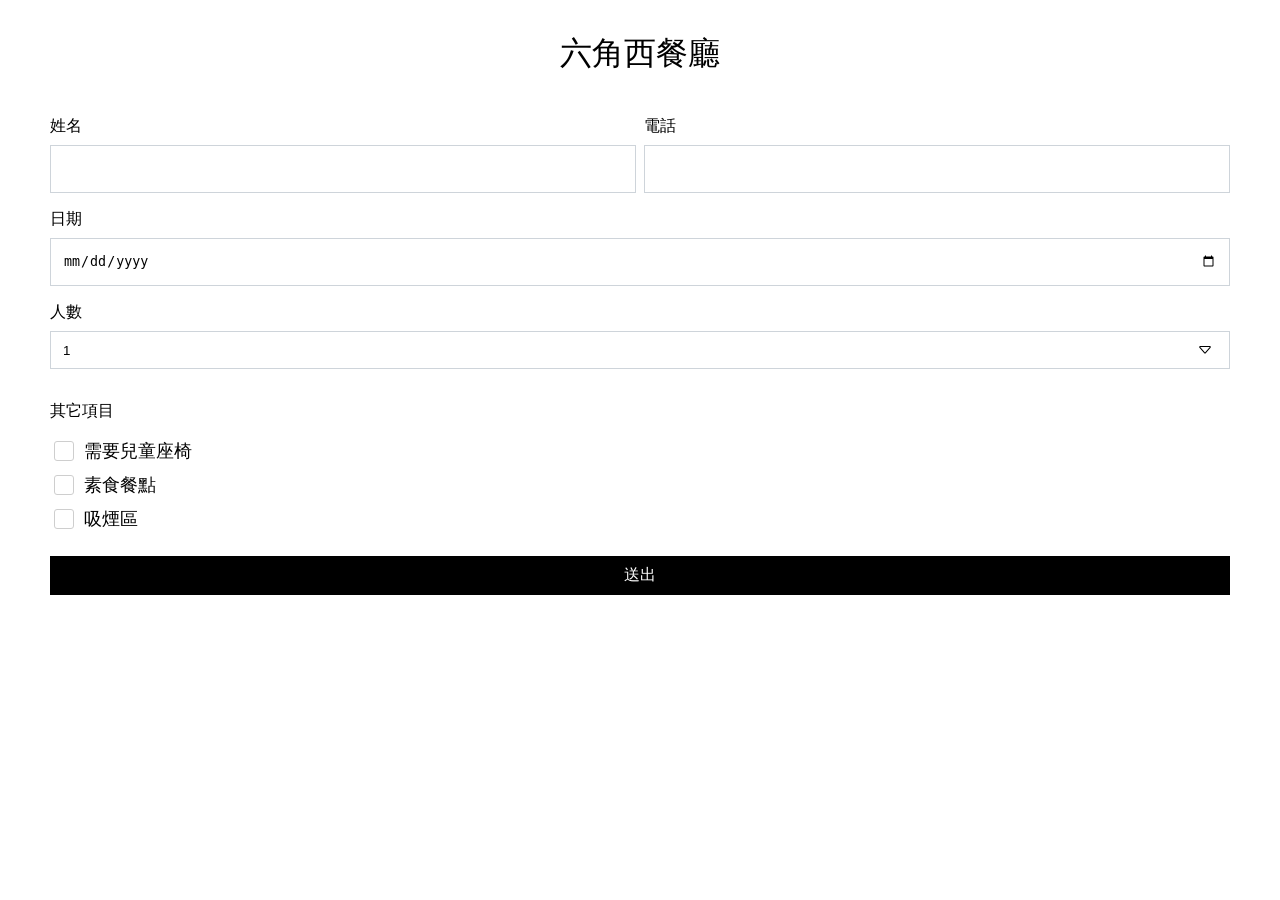
<file: index.html>
<!DOCTYPE html>
<html lang="en">

<head>
    <meta charset="UTF-8">
    <meta http-equiv="X-UA-Compatible" content="IE=edge">
    <meta name="viewport" content="width=device-width, initial-scale=1.0">
    <link rel="stylesheet" href="./css/base.css">
    <title>google form</title>

</head>

<body>

    <div class="header container">
        六角西餐廳
    </div>
    <section class="container">
        <form class="form" action="https://docs.google.com/forms/u/0/d/e/1FAIpQLSdN0M30GB6NSQxfeAhWK0B4PSpuIPGVLnoWo4TrksqtkeKtRA/formResponse" method="POST">
            <div class="feild">
                <div class="feildBody mr-8">
                    <label for="userName" class="fz16">姓名</label>
                    <div class="form_input flex-row">
                        <input id="userName" class="w-100" type="text" name="entry.104959259">
                    </div>

                </div>
                <div class="feildBody">
                    <label for="userPhone" class="fz16">電話</label>
                    <div class="form_input flex-row">
                        <input id="userPhone" class="w-100" type="tel" name="entry.403616441">
                    </div>
                </div>
            </div>
            <div class="feild">
                <div class="feildBody">
                    <label for="date" class="fz16">日期</label>
                    <div class="form_input flex-row">
                        <input id="date" class="w-100" type="date" name="entry.650799372">
                    </div>
                </div>
            </div>
            <div class="feild">
                <div class="feildBody">
                    <label for="number" class="fz16">人數</label>
                    <div class="form_input flex-row">
                        <select id="number" class="w-100 form_select" name="entry.1491692660">
                            <option selected value="1">1</option>
                            <option value="2">2</option>
                            <option value="3">3</option>
                            <option value="4">4</option>
                        </select>
                        <div class="icon_calendar"></div>
                    </div>
                </div>
            </div>
            <div class="feild">
                <div class="feildBody">
                    <p class="fz16">其它項目</p>
                    <div class="form_input flex-row">
                        <input id="childSet" type="checkbox" value="需要兒童座椅" class=" form_checkBox " name="entry.901461210">
                        <label for="childSet">
                            需要兒童座椅
                        </label>
                    </div>
                    <div class="form_input flex-row ">
                        <input id="food" type="checkbox" value="素食餐點" class="form_checkBox " name="entry.901461210">
                        <label for="food">
                            素食餐點
                        </label>
                    </div>
                    <div class="form_input flex-row ">
                        <input id="smoke" type="checkbox" value="吸煙區" class="form_checkBox " name="entry.901461210">
                        <label for="smoke">
                            吸煙區
                        </label>
                    </div>
                </div>
            </div>
            <div class="button">
                <button type="submit">
                送出
            </button>
            </div>


        </form>


    </section>
</body>

</html>
</file>
<file: css/base.css>
.container {
    margin: 0 auto;
    max-width: 1180px;
}

.header {
    font-size: 32px;
    text-align: center;
    padding-top: 24px;
}

.fz16 {
    font-size: 16px;
}

.mr-8 {
    margin-right: 8px;
}

.form {
    margin-top: 24px;
    font-size: 16px;
}

.feild {
    display: flex;
    padding-top: 16px;
    position: relative;
}

.flex-row {
    display: flex;
    align-items: center;
}

.form_input {
    font-size: 18px;
    margin-top: 8px;
}

.w-100 {
    width: 100%;
}

.feildBody {
    width: 100%;
}

.feildBody input,
.feildBody select {
    height: 38px;
    padding: 4px 12px;
    border: 1px solid #CED4DA;
    appearance: none;
    background-color: #fff;
}

.feildBody input[type="checkbox"] {
    display: inline-block;
    margin-right: 10px;
    width: 20px;
    height: 20px;
    border-radius: 3px;
    border: 1px solid #cecece;
    padding: 0;
}

.feildBody input[type="checkbox"]:checked {
    background-color: black;
    border: 1px solid black;
    background-image: url(../assets/images/check.svg);
    background-repeat: no-repeat;
    background-position: center center;
}

select::-ms-expand {
    display: none;
}

.form_select {
    display: block;
    background-image: url(../assets/images/arrow.svg);
    background-repeat: no-repeat;
    background-position: right 18px center;
}

.form button[type="submit"] {
    border: 0;
    outline: none;
    color: #fff;
    font-size: 16px;
    background: none;
    width: 100%;
}

.button {
    background-color: black;
    display: flex;
    align-items: center;
    color: #fff;
    justify-content: center;
    padding: 8px 0;
    margin: 24px 0;
    cursor: pointer;
}

@media (max-width:478px) {
    .feild {
        flex-direction: column;
    }
}
</file>
